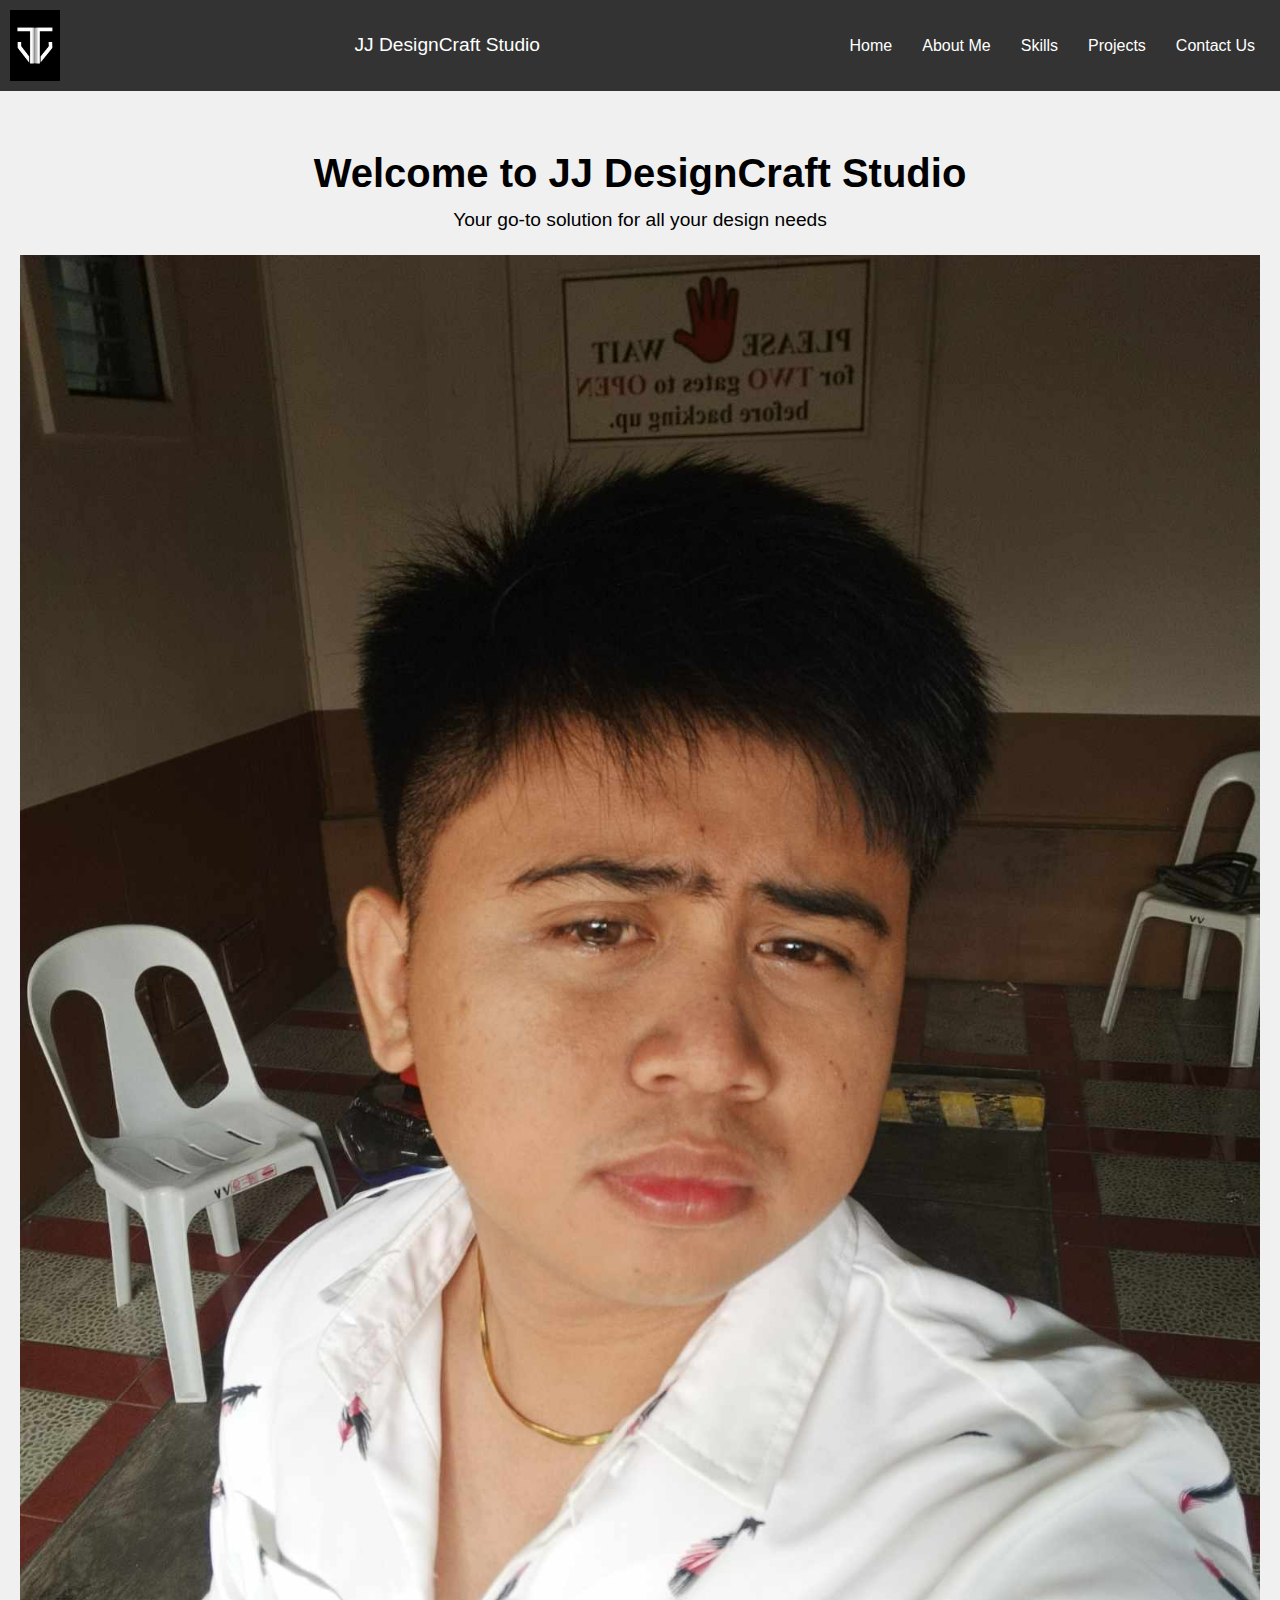
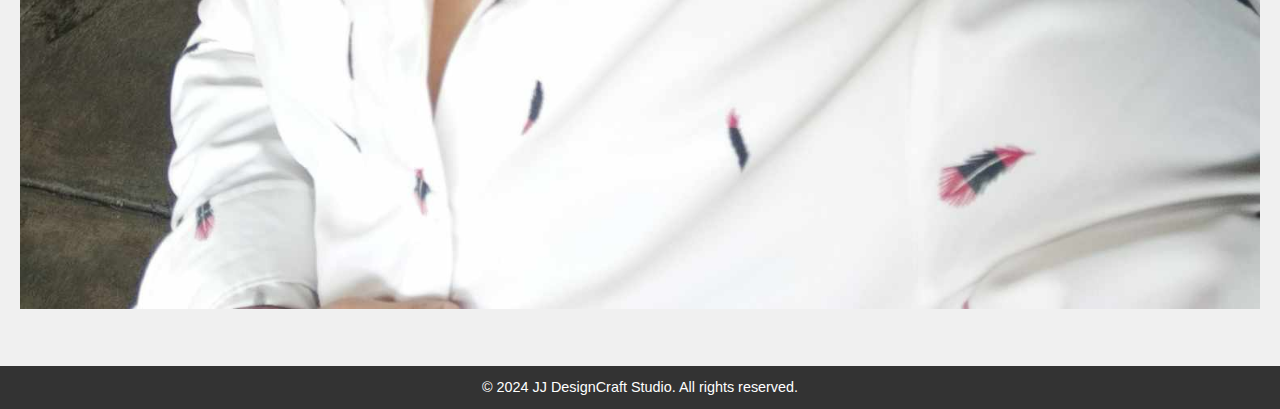
<file: index.html>
<!DOCTYPE html>
<html lang="en">
<head>
    <meta charset="UTF-8">
    <meta name="viewport" content="width=device-width, initial-scale=1.0">
    <title>Portfolio | JJ DesignCraft Studio</title>
    <link rel="stylesheet" href="style.css">
</head>
<body>
    <nav>
        <img src="jj.jpg" alt="JJ DesignCraft Studio Logo" width="50px" height="auto">
        <div class="nav-logo">JJ DesignCraft Studio</div>
        <input type="checkbox" id="nav-toggle" class="nav-toggle">
        <label for="nav-toggle" class="nav-toggle-label">&#9776;</label>
        <div class="nav-links">
            <a href="index.html">Home</a>
            <a href="about.html">About Me</a>
            <a href="skills.html">Skills</a>
            <a href="projects.html">Projects</a>
            <a href="contact.html">Contact Us</a>
        </div>
    </nav>

    <header id="home">
        <h1>Welcome to JJ DesignCraft Studio</h1>
        <p>Your go-to solution for all your design needs</p>
        <img src="pic.jpg" alt="Studio Picture" width="100%" height="auto">
    </header>

    <footer>
        <div class="container">
            <p>&copy; 2024 JJ DesignCraft Studio. All rights reserved.</p>
        </div>
    </footer>
</body>
</html>
</file>
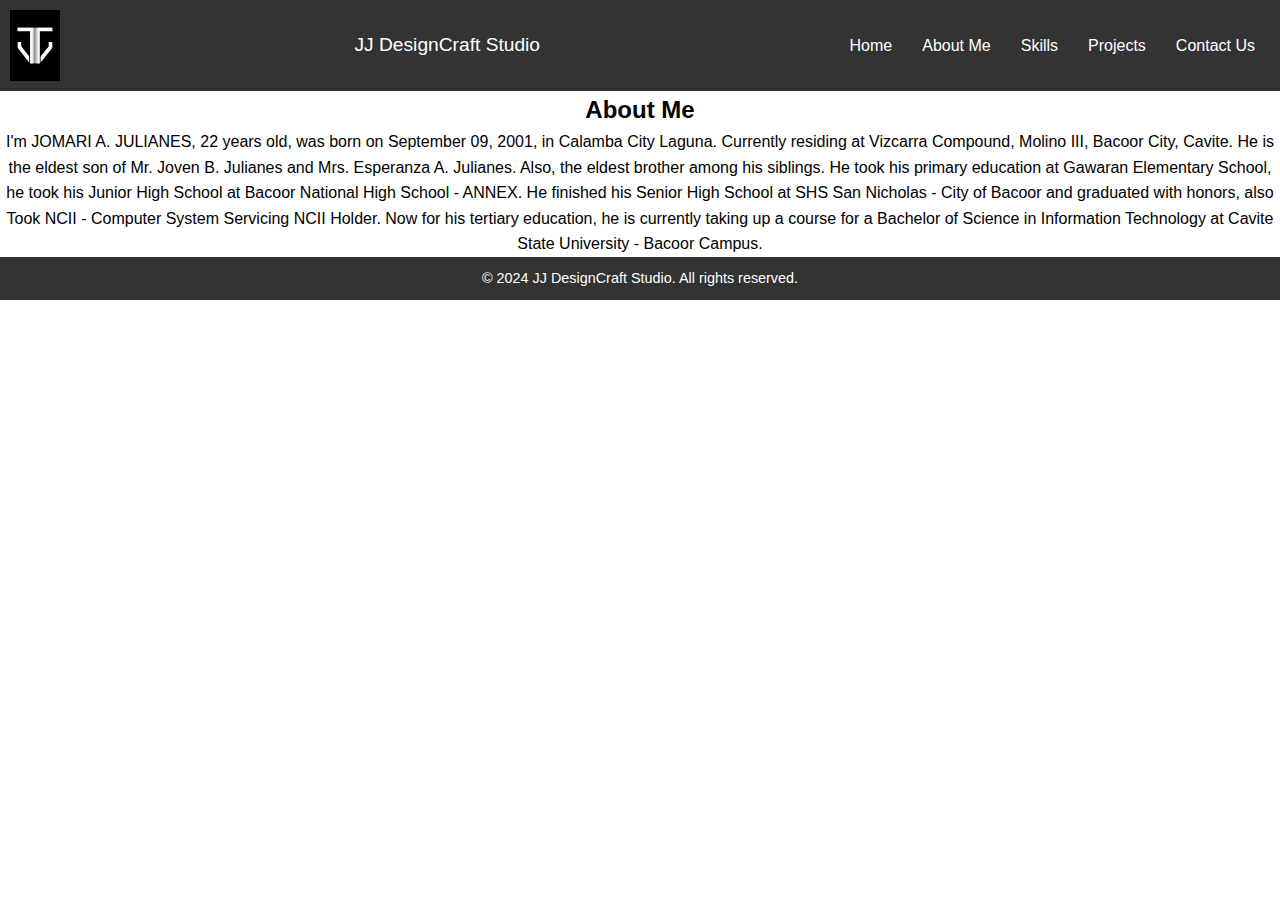
<file: about.html>
<!DOCTYPE html>
<html lang="en">
<head>
    <meta charset="UTF-8">
    <meta name="viewport" content="width=device-width, initial-scale=1.0">
    <title>About Me | JJ DesignCraft Studio</title>
    <link rel="stylesheet" href="style.css">
</head>
<body>
    <nav>
        <img src="jj.jpg" alt="JJ DesignCraft Studio Logo" width="50px" height="auto">
        <div class="nav-logo">JJ DesignCraft Studio</div>
        <input type="checkbox" id="nav-toggle" class="nav-toggle">
        <label for="nav-toggle" class="nav-toggle-label">&#9776;</label>
        <div class="nav-links">
            <a href="index.html">Home</a>
            <a href="about.html">About Me</a>
            <a href="skills.html">Skills</a>
            <a href="projects.html">Projects</a>
            <a href="contact.html">Contact Us</a>
        </div>
    </nav>

    <section id="about" class="section">
        <h2>About Me</h2>
        <p>
           I'm JOMARI A. JULIANES, 22 years old, was born on September 09, 2001, in Calamba City Laguna. Currently residing at Vizcarra Compound, Molino III, Bacoor City, Cavite. He is the eldest son of Mr. Joven B. Julianes and Mrs. Esperanza A. Julianes. Also, the eldest brother among his siblings.
           He took his primary education at Gawaran Elementary School, he took his Junior High School at Bacoor National High School - ANNEX. He finished his Senior High School at SHS San Nicholas - City of Bacoor and graduated with honors, also Took NCII - Computer System Servicing NCII Holder.
           Now for his tertiary education, he is currently taking up a course for a Bachelor of Science in Information Technology at Cavite State University - Bacoor Campus.
        </p>
    </section>

    <footer>
        <div class="container">
            <p>&copy; 2024 JJ DesignCraft Studio. All rights reserved.</p>
        </div>
    </footer>
</body>
</html>
</file>
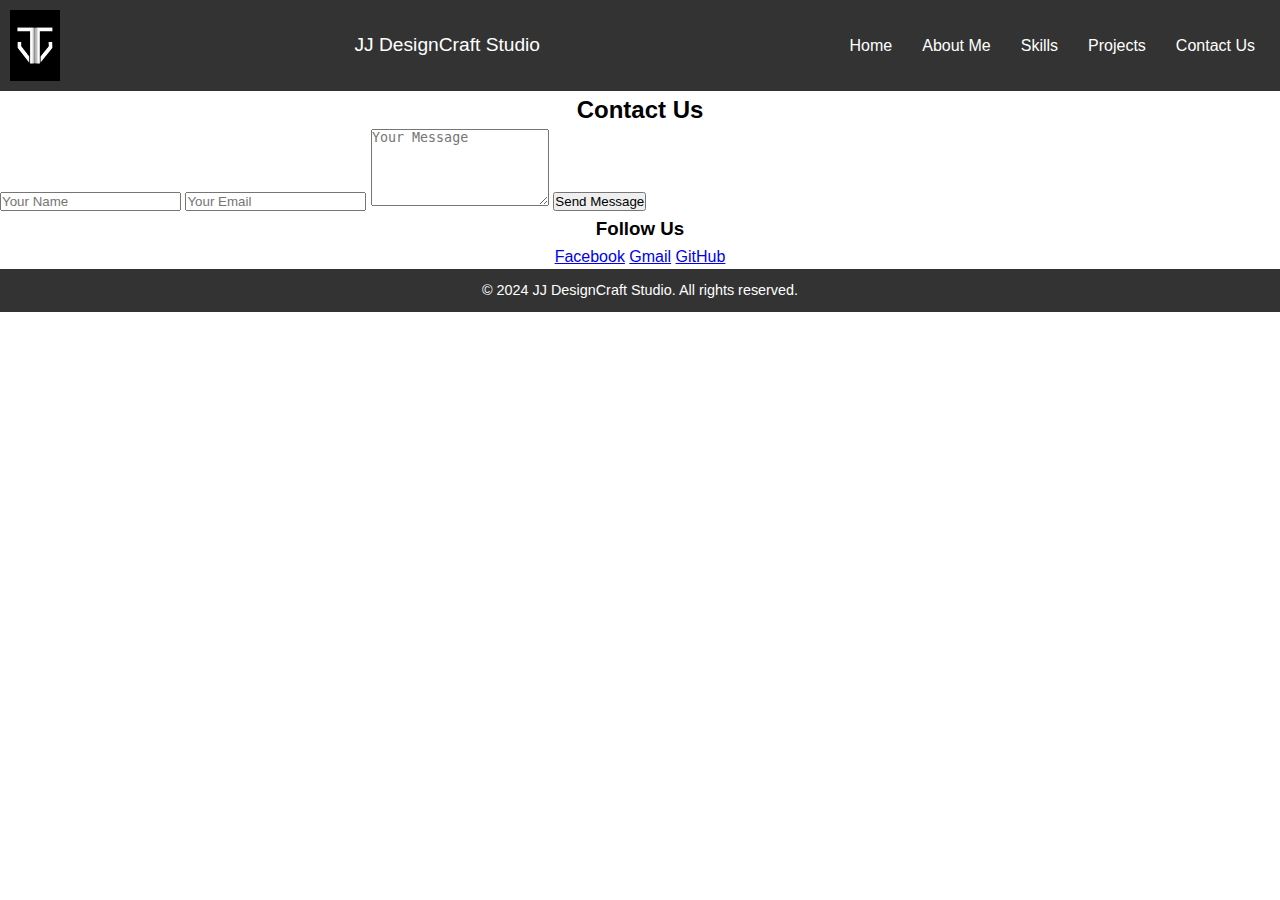
<file: contact.html>
<!DOCTYPE html>
<html lang="en">
<head>
    <meta charset="UTF-8">
    <meta name="viewport" content="width=device-width, initial-scale=1.0">
    <title>Contact Us | JJ DesignCraft Studio</title>
    <link rel="stylesheet" href="style.css">
</head>
<body>
    <nav>
        <img src="jj.jpg" alt="JJ DesignCraft Studio Logo" width="50px" height="auto">
        <div class="nav-logo">JJ DesignCraft Studio</div>
        <input type="checkbox" id="nav-toggle" class="nav-toggle">
        <label for="nav-toggle" class="nav-toggle-label">&#9776;</label>
        <div class="nav-links">
            <a href="index.html">Home</a>
            <a href="about.html">About Me</a>
            <a href="skills.html">Skills</a>
            <a href="projects.html">Projects</a>
            <a href="contact.html">Contact Us</a>
        </div>
    </nav>

    <section id="contact" class="section">
        <h2>Contact Us</h2>
        <div class="contact-container">
            <div class="contact-form">
                <form action="#" method="post">
                    <input type="text" name="name" placeholder="Your Name" required>
                    <input type="email" name="email" placeholder="Your Email" required>
                    <textarea name="message" rows="5" placeholder="Your Message" required></textarea>
                    <button type="submit">Send Message</button>
                </form>
            </div>
            <div class="social-links" style="text-align: center;">
                <h3>Follow Us</h3>
                <a href="https://www.facebook.com/julianesjomari" target="_blank">Facebook</a>
                <a href="https://mail.google.com/mail/u/1/#inbox?compose=GTvVlcSHxwFTbCZTLNppJxhFhBsPQlSVqbsRkQgQNHLKbPXNmjhfhZNWRzcLZcZZrzBGTlPqhKrhS" target="_blank">Gmail</a>
                <a href="https://github.com/jomarijulianes" target="_blank">GitHub</a>
            </div>
        </div>
    </section>

    <footer>
        <div class="container">
            <p style="">&copy; 2024 JJ DesignCraft Studio. All rights reserved.</p>
        </div>
    </footer>
</body>
</html>
</file>
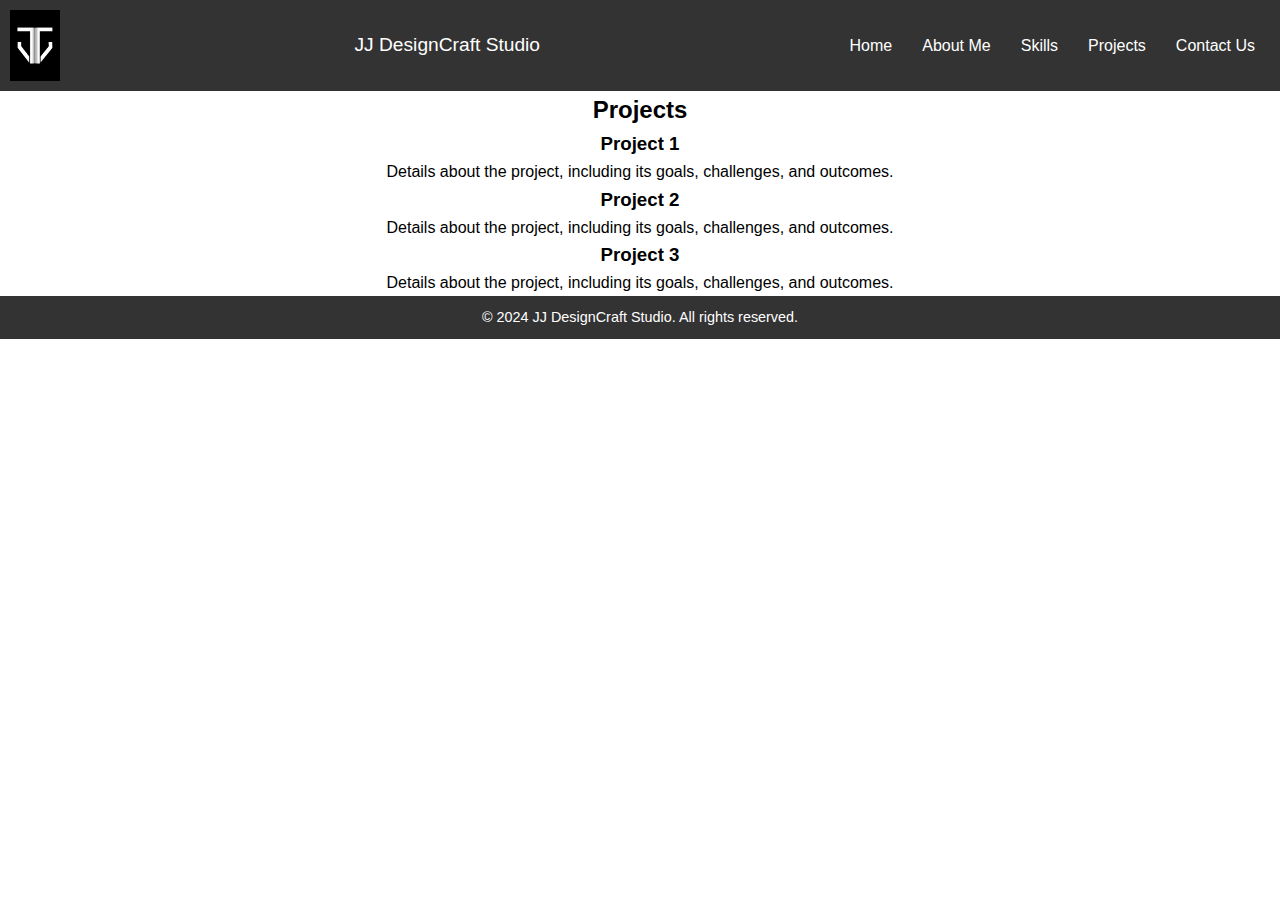
<file: projects.html>
<!DOCTYPE html>
<html lang="en">
<head>
    <meta charset="UTF-8">
    <meta name="viewport" content="width=device-width, initial-scale=1.0">
    <title>Projects | JJ DesignCraft Studio</title>
    <link rel="stylesheet" href="style.css">
</head>
<body>
    <nav>
        <img src="jj.jpg" alt="JJ DesignCraft Studio Logo" width="50px" height="auto">
        <div class="nav-logo">JJ DesignCraft Studio</div>
        <input type="checkbox" id="nav-toggle" class="nav-toggle">
        <label for="nav-toggle" class="nav-toggle-label">&#9776;</label>
        <div class="nav-links">
            <a href="index.html">Home</a>
            <a href="about.html">About Me</a>
            <a href="skills.html">Skills</a>
            <a href="projects.html">Projects</a>
            <a href="contact.html">Contact Us</a>
        </div>
    </nav>

    <section id="projects" class="section">
        <h2>Projects</h2>
        <div class="projects">
            <div class="project">
                <h3>Project 1</h3>
                <p>Details about the project, including its goals, challenges, and outcomes.</p>
            </div>
            <div class="project">
                <h3>Project 2</h3>
                <p>Details about the project, including its goals, challenges, and outcomes.</p>
            </div>
            <div class="project">
                <h3>Project 3</h3>
                <p>Details about the project, including its goals, challenges, and outcomes.</p>
            </div>
        </div>
    </section>

    <footer>
        <div class="container">
            <p>&copy; 2024 JJ DesignCraft Studio. All rights reserved.</p>
        </div>
    </footer>
</body>
</html>
</file>
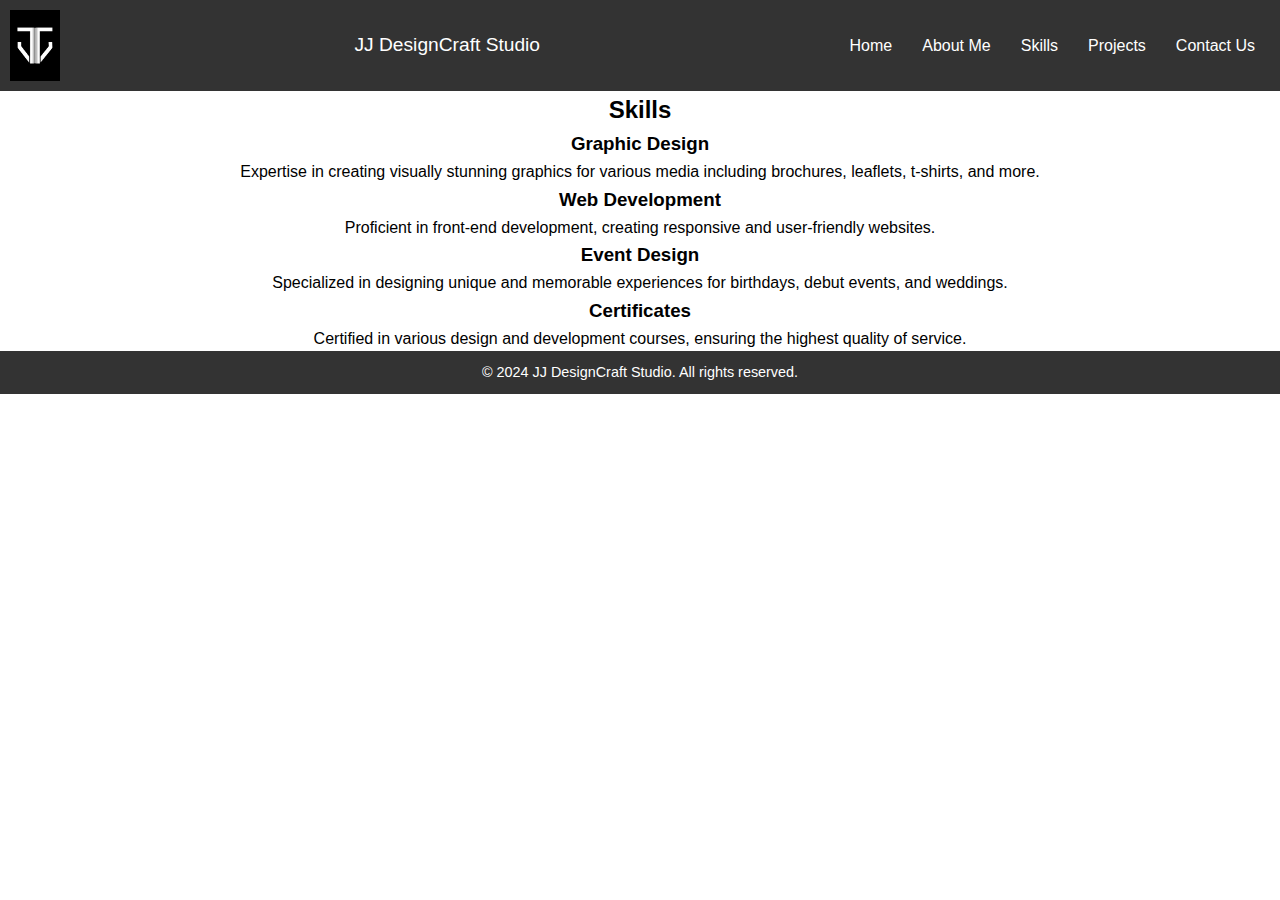
<file: skills.html>
<!DOCTYPE html>
<html lang="en">
<head>
    <meta charset="UTF-8">
    <meta name="viewport" content="width=device-width, initial-scale=1.0">
    <title>Skills | JJ DesignCraft Studio</title>
    <link rel="stylesheet" href="style.css">
</head>
<body>
    <nav>
        <img src="jj.jpg" alt="JJ DesignCraft Studio Logo" width="50px" height="auto">
        <div class="nav-logo">JJ DesignCraft Studio</div>
        <input type="checkbox" id="nav-toggle" class="nav-toggle">
        <label for="nav-toggle" class="nav-toggle-label">&#9776;</label>
        <div class="nav-links">
            <a href="index.html">Home</a>
            <a href="about.html">About Me</a>
            <a href="skills.html">Skills</a>
            <a href="projects.html">Projects</a>
            <a href="contact.html">Contact Us</a>
        </div>
    </nav>

    <section id="skills" class="section">
        <h2>Skills</h2>
        <div class="skills">
            <div class="skill">
                <h3>Graphic Design</h3>
                <p>Expertise in creating visually stunning graphics for various media including brochures, leaflets, t-shirts, and more.</p>
            </div>
            <div class="skill">
                <h3>Web Development</h3>
                <p>Proficient in front-end development, creating responsive and user-friendly websites.</p>
            </div>
            <div class="skill">
                <h3>Event Design</h3>
                <p>Specialized in designing unique and memorable experiences for birthdays, debut events, and weddings.</p>
            </div>
            <div class="skill">
                <h3>Certificates</h3>
                <p>Certified in various design and development courses, ensuring the highest quality of service.</p>
            </div>
        </div>
    </section>

    <footer>
        <div class="container">
            <p>&copy; 2024 JJ DesignCraft Studio. All rights reserved.</p>
        </div>
    </footer>
</body>
</html>
</file>
<file: style.css>
/* General reset and adjustments */
* {
    box-sizing: border-box;
    margin: 0;
    padding: 0;
}

body {
    font-family: Arial, sans-serif;
    line-height: 1.6;


}

/* Navbar styles */
nav {
    background-color: #333;
    color: #fff;
    display: flex;
    align-items: center;
    padding: 10px;
    position: relative;
}

.nav-logo {
    flex-grow: 1;
    text-align: center;
    font-size: 1.2rem;
}

.nav-links {
    display: flex;
}

.nav-links a {
    color: #fff;
    text-decoration: none;
    padding: 10px;
    margin: 0 5px;
}

.nav-links a:hover {
    background-color: #555;
    border-radius: 5px;
}

/* Hide the checkbox */
.nav-toggle {
    display: none;
}

/* Toggle button for mobile */
.nav-toggle-label {
    display: none;
    font-size: 1.5rem;
    cursor: pointer;
}

/* Make the navbar responsive */
@media (max-width: 768px) {
    .nav-links {
        flex-direction: column;
        align-items: center;
        position: absolute;
        top: 60px;
        left: 0;
        width: 100%;
        background-color: #333;
        display: none;
    }

    .nav-toggle:checked + .nav-toggle-label + .nav-links {
        display: flex;
    }

    .nav-toggle-label {
        display: block;
    }
}

/* Header styles */
header {
    text-align: center;
    padding: 50px 20px;
    background-color: #f0f0f0;
}

header h1 {
    font-size: 2.5em;
}

header p {
    font-size: 1.2em;
    margin-bottom: 20px;

}

header img {
    max-width: 100%;
    height: auto;
}

/* Footer styles */
footer {
    background-color: #333;
    color: #fff;
    text-align: center;
    padding: 10px 0;
}

footer p {
    font-size: 0.9em;

}
p, h2, h3{
    text-align: center;
}
</file>
